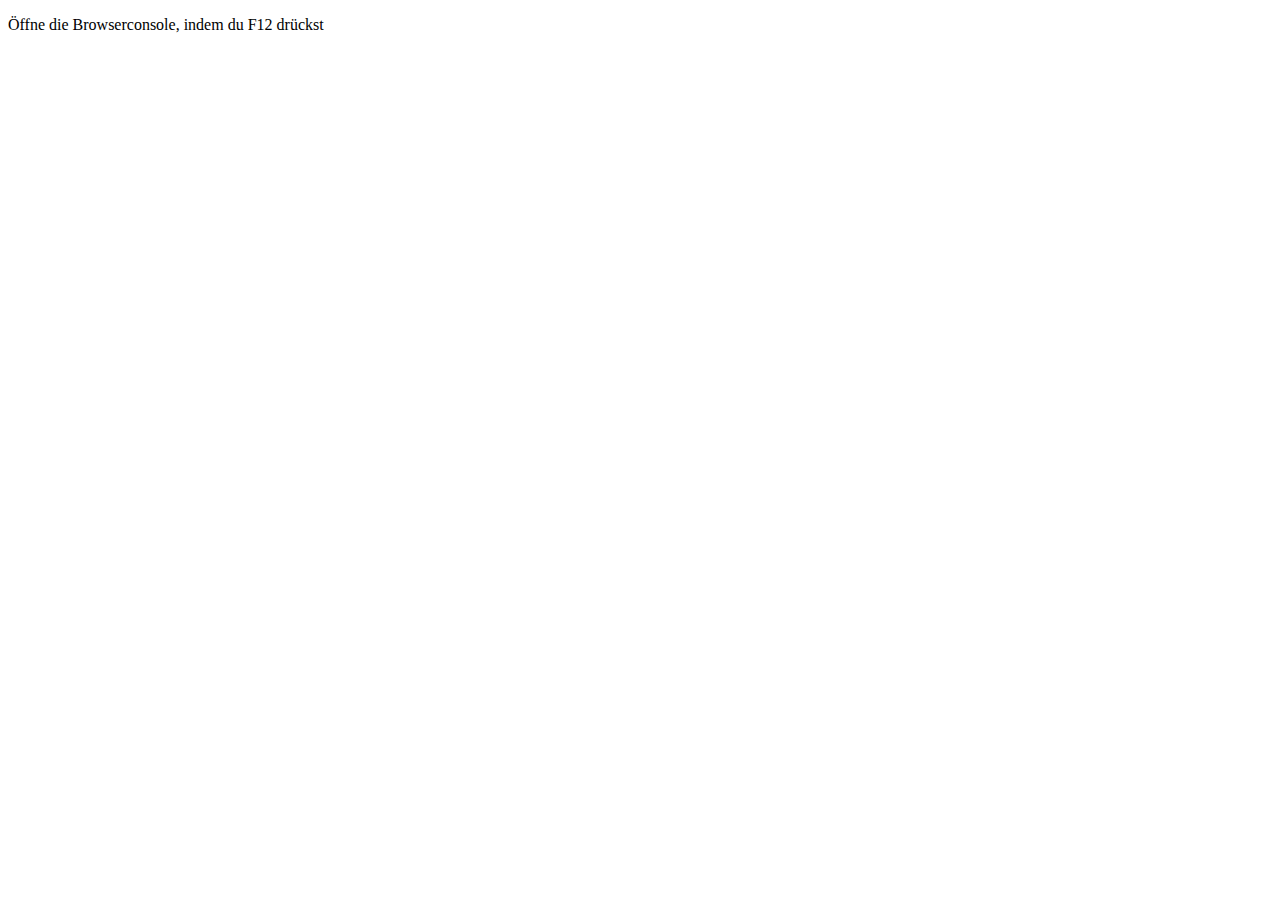
<file: A01_Gedicht/index.html>
<!DOCTYPE html>
<html lang="en">
<head>
    <meta charset="UTF-8">
    <meta http-equiv="X-UA-Compatible" content="IE=edge">
    <meta name="viewport" content="width=device-width, initial-scale=1.0">
    <script src="script.js" defer></script>
    <title>Gedicht</title>
</head>
<body>
    <p>Öffne die Browserconsole, indem du F12 drückst</p>
</body>
</html>
</file>
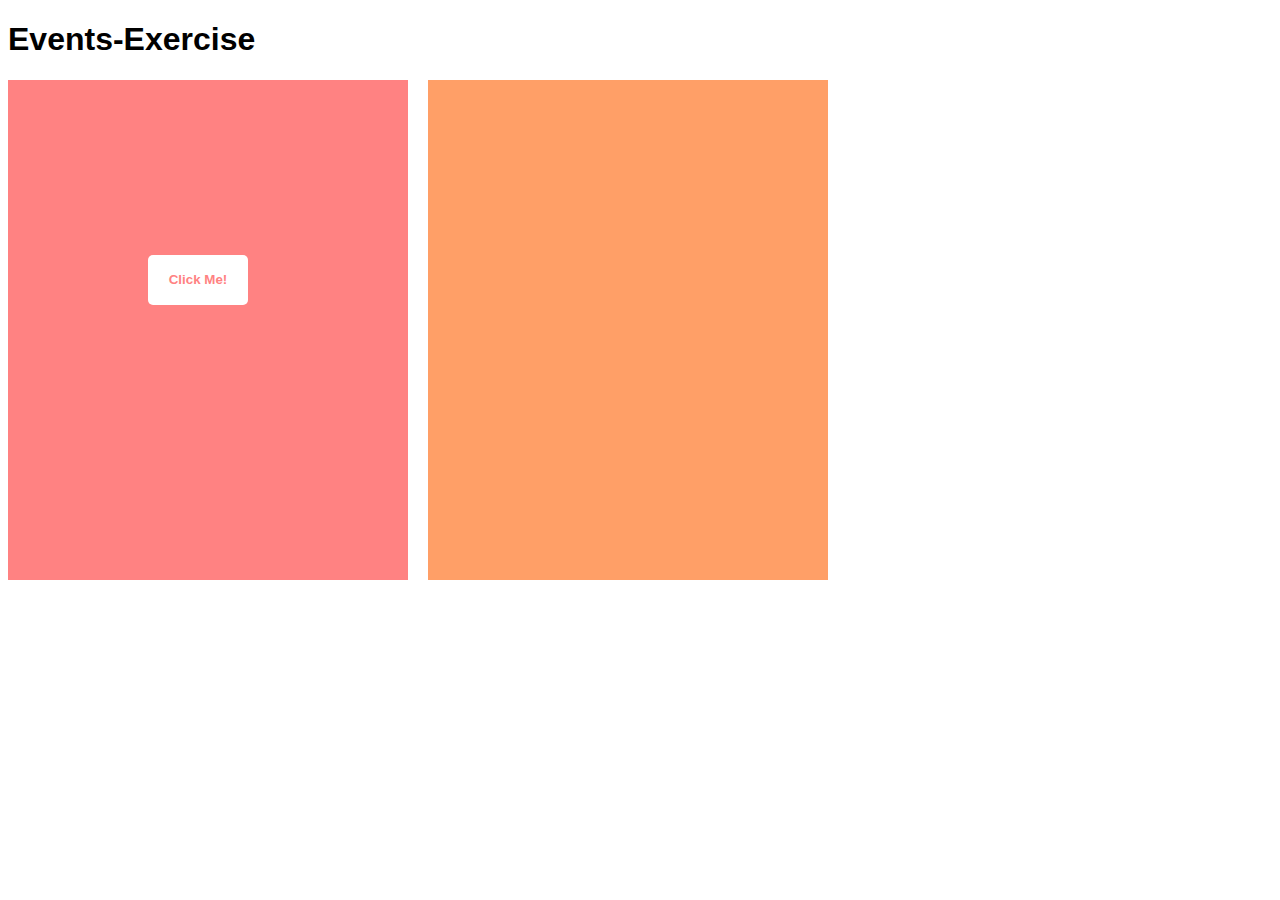
<file: A02_EventInspektor/index.html>
<!DOCTYPE html>
<html lang="en">

<head>
    <meta charset="UTF-8">
    <meta http-equiv="X-UA-Compatible" content="IE=edge">
    <meta name="viewport" content="width=device-width, initial-scale=1.0">
    <script src="script.js" defer></script>
    <link href="style.css" type="text/css" rel="stylesheet" />
    <title>Event Inspektor</title>
</head>

<body>
    <h1>Events-Exercise</h1>
    <div id="div0"></div>
    <div id="div1">
        <button id="button">Click Me!</button>
    </div>
    <span id="span"></span>
</body>

</html>
</file>
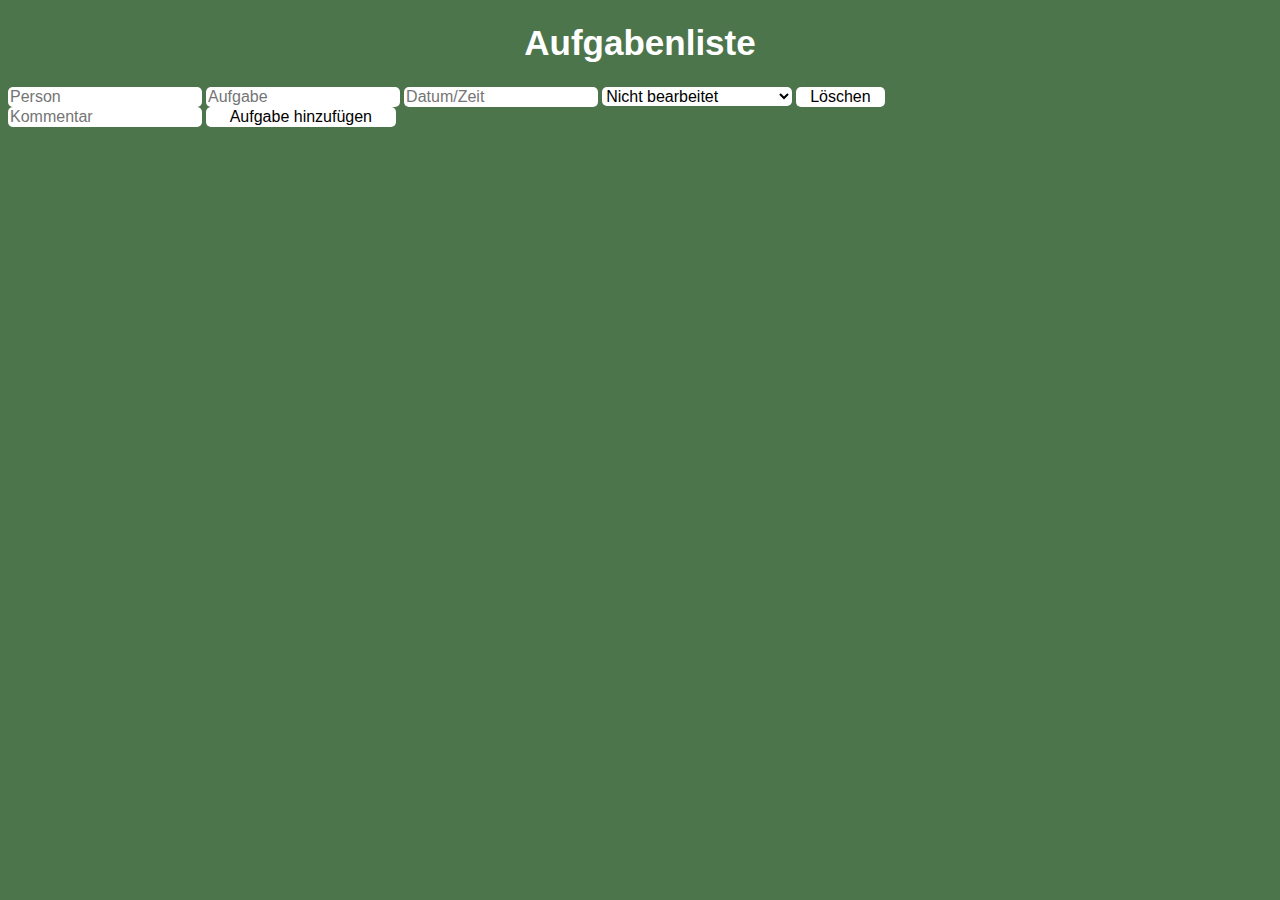
<file: A03_Aufgabenliste/index.html>
<!DOCTYPE html>
<html lang="en">
<head>
    <meta charset="UTF-8">
    <meta http-equiv="X-UA-Compatible" content="IE=edge">
    <meta name="viewport" content="width=device-width, initial-scale=1.0">
    <script src="script.js" defer></script>
    <link href="style.css" type="text/css" rel="stylesheet" />
    <title>Aufgabenliste</title>
</head>
<body>
    <h1>Aufgabenliste</h1>

    <div id="task1">
        <input type="text" id="person" placeholder="Person" class="field">
        <input type="text" id="aufg" placeholder="Aufgabe" class="field">
        <input type="text" id="date" placeholder="Datum/Zeit" class="field">
        <select name="selectmenu" id="status" class="field">
            <option value="option1">Nicht bearbeitet</option>
            <option value="option2">In Bearbeitung</option>
            <option value="option3">Fertig</option>
        </select>
        <input type="button" id="btnDelete" value="Löschen" onClick="löschen()" class="field">
    </div>

    <div id="task2">
        <input type="text" id="comment" placeholder="Kommentar" class="field">
        <input type="button" id="btnCreate" value="Aufgabe hinzufügen" onClick="create()" class="field">
    </div>
    
   


</body>
</html>
</file>
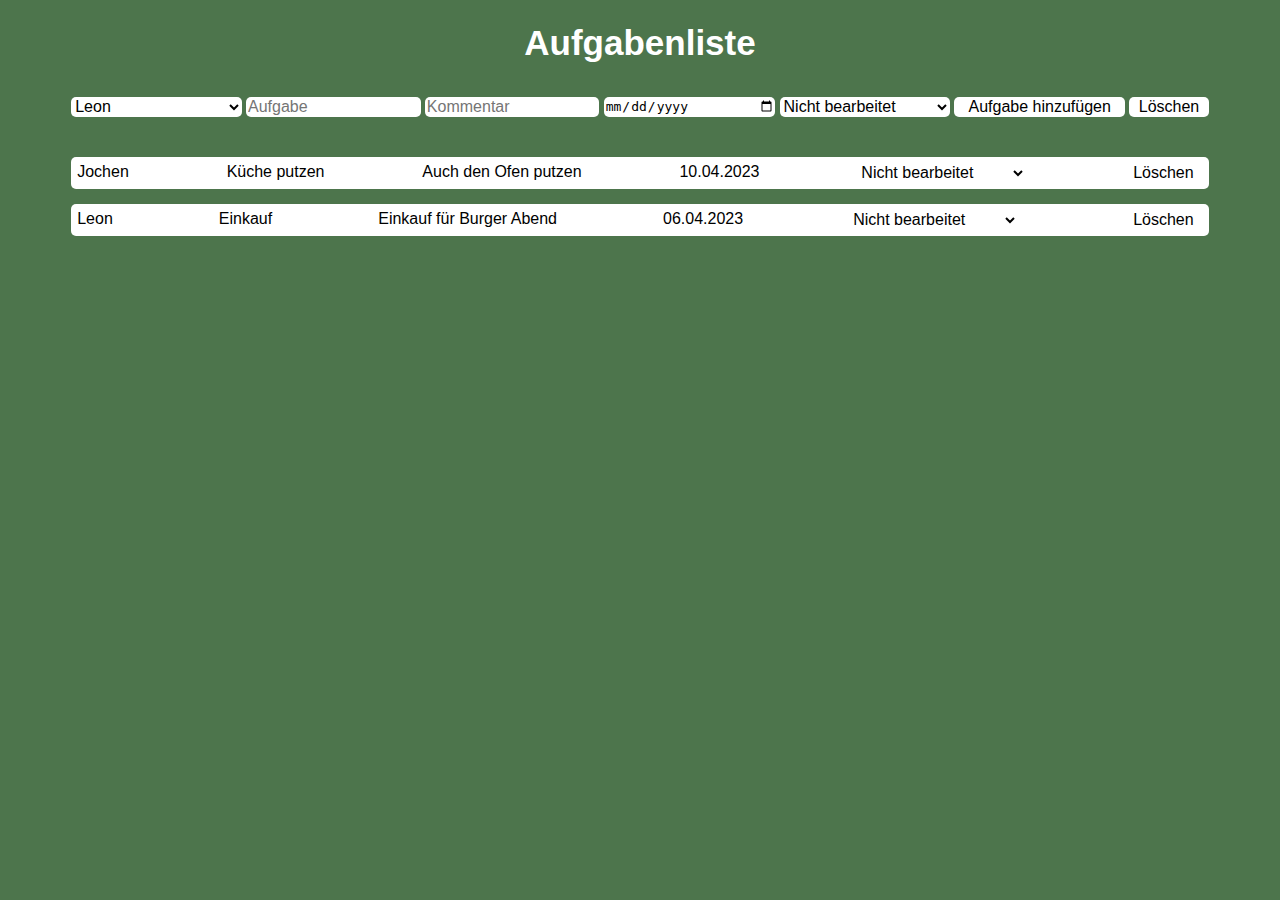
<file: A04_Aufgabenliste_Datenstruktur/index.html>
<!DOCTYPE html>
<html lang="en">
<head>
    <meta charset="UTF-8">
    <meta http-equiv="X-UA-Compatible" content="IE=edge">
    <meta name="viewport" content="width=device-width, initial-scale=1.0">
    <script src="script.js" defer></script>
    <link href="style.css" type="text/css" rel="stylesheet" />
    <title>Aufgabenliste</title>
</head>

<body>
    <h1>Aufgabenliste</h1>

    <div id="task">
        <select name="selectmenu" id="person" class="field">
            <option value="person1">Leon</option>
            <option value="person2">Jochen</option>
            <option value="person3">Lenny</option>
        </select>

        <input type="text" id="aufg" placeholder="Aufgabe" class="field">
        <input type="text" id="comment" placeholder="Kommentar" class="field">
        <input type="date" id="date" class="field" />

        <select name="selectmenu" id="status" class="field">
            <option value="option1">Nicht bearbeitet</option>
            <option value="option2">In Bearbeitung</option>
            <option value="option3">Fertig</option>
        </select>

        <input type="button" id="btnCreate" value="Aufgabe hinzufügen" class="field">
        <input type="button" id="btnDelete" value="Löschen" class="field">
    </div>

    <div id="todo">
        <div class="task">
            <span>Jochen</span>
            <span>Küche putzen</span>
            <span>Auch den Ofen putzen</span>
            <span>10.04.2023</span>
            <select name="selectmenu" id="status" class="field">
                <option value="option1">Nicht bearbeitet</option>
                <option value="option2">In Bearbeitung</option>
                <option value="option3">Fertig</option>
            </select>
            <input type="button" id="btnDelete" value="Löschen" onClick="löschen()" class="field">
        </div>

        <div class="task">
            <span>Leon</span>
            <span>Einkauf</span>
            <span>Einkauf für Burger Abend</span>
            <span>06.04.2023</span>
            <select name="selectmenu" id="status" class="field">
                <option value="option1">Nicht bearbeitet</option>
                <option value="option2">In Bearbeitung</option>
                <option value="option3">Fertig</option>
            </select>
            <input type="button" id="btnDelete" value="Löschen" onClick="löschen()" class="field">
        </div>
    </div>




</body>

</html>
</file>
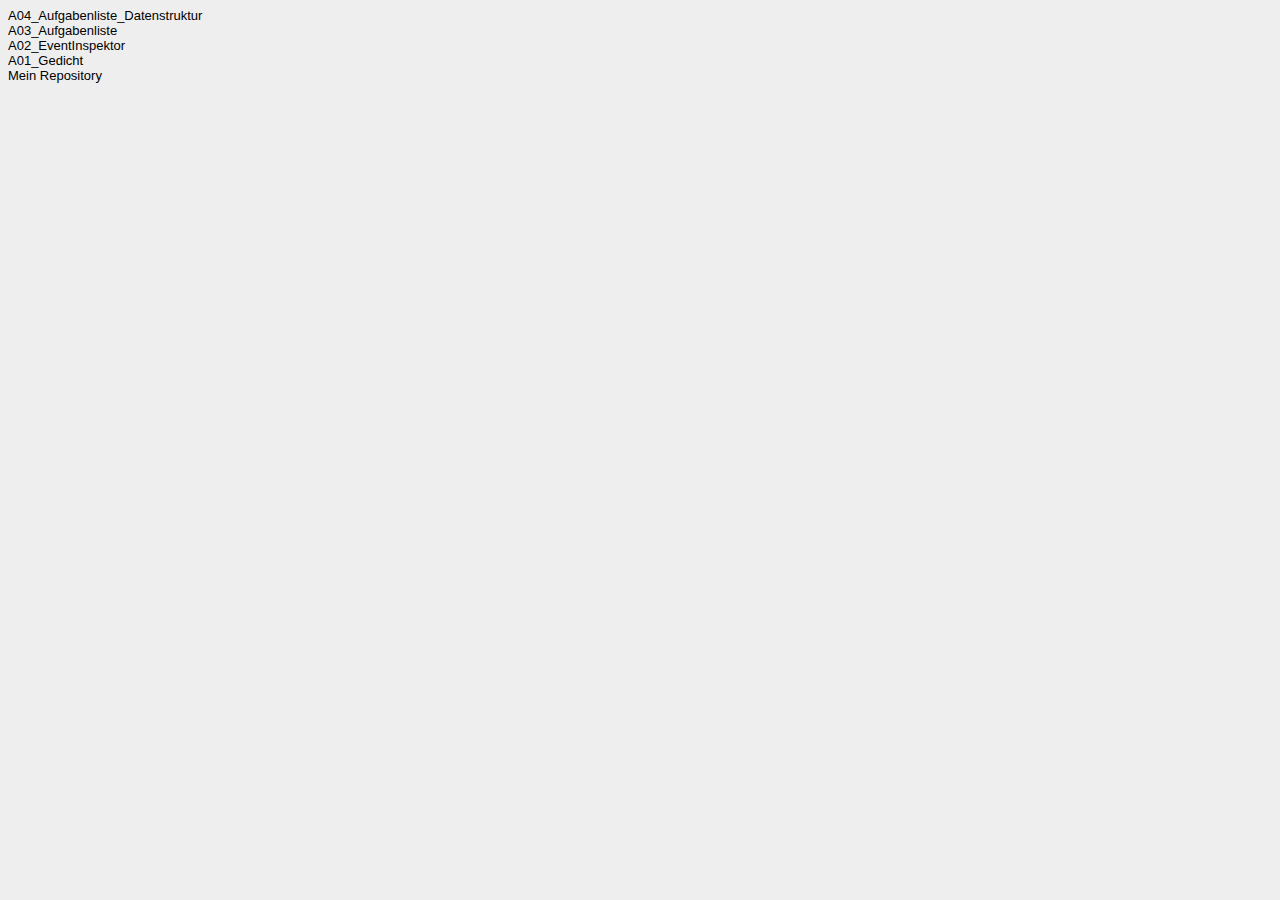
<file: steckbrief/steckbrief.htm>
<!DOCTYPE html>

<html>
<head>
<meta charset="utf-8" />
<title>Steckbrief</title>
<style>
body {
	font-family: arial;
	font-size: small;
	background: #eeeeee;
}

a {
	color: #000000;
	text-decoration: none;
}

a:hover {
	opacity: 0.5;
}


</style>
</head>
<body>
	<a href=" https://lenameister.github.io/EIA2_SoSe23/A04_Aufgabenliste_Datenstruktur/index.html">A04_Aufgabenliste_Datenstruktur</a>
	<br>
	<a href=" https://lenameister.github.io/EIA2_SoSe23/A03_Aufgabenliste/index.html">A03_Aufgabenliste</a>
	<br>
	<a href=" https://lenameister.github.io/EIA2_SoSe23/A02_EventInspektor/index.html">A02_EventInspektor</a>
	<br>
	<a href=" https://lenameister.github.io/EIA2_SoSe23/A01_Gedicht/index.html">A01_Gedicht</a>
	<br>
	<a href="https://github.com/lenameister/EIA2_SoSe23">Mein Repository</a>
</body>
</html>
</file>
<file: A02_EventInspektor/style.css>
h1 {
    font-family: Arial, Helvetica, sans-serif;
}

span {
    color: #000000;
    position: fixed;
    font-size: 20px;
    padding: 5px;
    font-family: Arial, Helvetica, sans-serif;
}


#div0 {
    background-color: #ff9f67;
    display: inline-block;
    position: relative;
    height: 500px;
    width: 400px;
    margin-left: 20px;
}

#div1 {
    background-color: #ff8282;
    float: left;
    height: 500px;
    width: 400px;
}

button {
    background-color: #ffffff;
    border-radius: 5px;
    border: none;
    color: #ff8282;
    font-weight: bold;
    width: 100px;
    height: 50px;
    margin-left: 35%;
    margin-top: 175px;
}

button:hover {
    opacity: 0.5;
}
</file>
<file: A03_Aufgabenliste/style.css>
body {
    font-family: Arial, Helvetica, sans-serif;
    background-color: #4d754c;
}

h1 {
    text-align: center;
    font-size: 35px;
    color: #ffffff;
}

#task {
    box-sizing: content-box;
    width: 90%;
    margin-left: auto;
    margin-right: auto;
    padding: 10px;
    display: flex;
    justify-content: space-between;
}

.field {
    border: none;
    border-radius: 5px;
    font-size: 110%;
    background-color: #ffffff;
}

#person {
    width: 15%;
    font-size: 100%;
}

#person:hover {
    opacity: 0.5;
}

#aufg {
    width: 15%;
    font-size: 100%;
}

#comment {
    width: 15%;
    font-size: 100%;
}

#date {
    width: 15%;
    font-size: 100%;
}

#status {
    width: 15%;
    font-size: 100%;
}

#status:hover {
    opacity: 0.5;
}

#btnDelete {
    width: 7%;
    font-size: 100%;
}

#btnDelete:hover {
    opacity: 0.5;
}

#btnCreate {
    width: 15%;
    font-size: 100%;
}

#btnCreate:hover {
    opacity: 0.5;
}

#todo {
    text-align: center;
    width: 90%;
    margin-top: 30px;
    margin-right: auto;
    margin-left: auto;
}

.task {
    display: flex;
    justify-content: space-between;
    padding: 6px;
    background-color: #ffffff;
    border-radius: 5px;
    margin-top: 15px;
}
</file>
<file: A04_Aufgabenliste_Datenstruktur/style.css>
body {
    font-family: Arial, Helvetica, sans-serif;
    background-color: #4d754c;
}

h1 {
    text-align: center;
    font-size: 35px;
    color: #ffffff;
}

#task {
    box-sizing: content-box;
    width: 90%;
    margin-left: auto;
    margin-right: auto;
    padding: 10px;
    display: flex;
    justify-content: space-between;
}

.field {
    border: none;
    border-radius: 5px;
    font-size: 110%;
    background-color: #ffffff;
}

#person {
    width: 15%;
    font-size: 100%;
}

#person:hover {
    opacity: 0.5;
}

#aufg {
    width: 15%;
    font-size: 100%;
}

#comment {
    width: 15%;
    font-size: 100%;
}

#date {
    width: 15%;
    font-size: 100%;
}

#status {
    width: 15%;
    font-size: 100%;
}

#status:hover {
    opacity: 0.5;
}

#btnDelete {
    width: 7%;
    font-size: 100%;
}

#btnDelete:hover {
    opacity: 0.5;
}

#btnCreate {
    width: 15%;
    font-size: 100%;
}

#btnCreate:hover {
    opacity: 0.5;
}

#todo {
    text-align: center;
    width: 90%;
    margin-top: 30px;
    margin-right: auto;
    margin-left: auto;
}

.task {
    display: flex;
    justify-content: space-between;
    padding: 6px;
    background-color: #ffffff;
    border-radius: 5px;
    margin-top: 15px;
}
</file>
